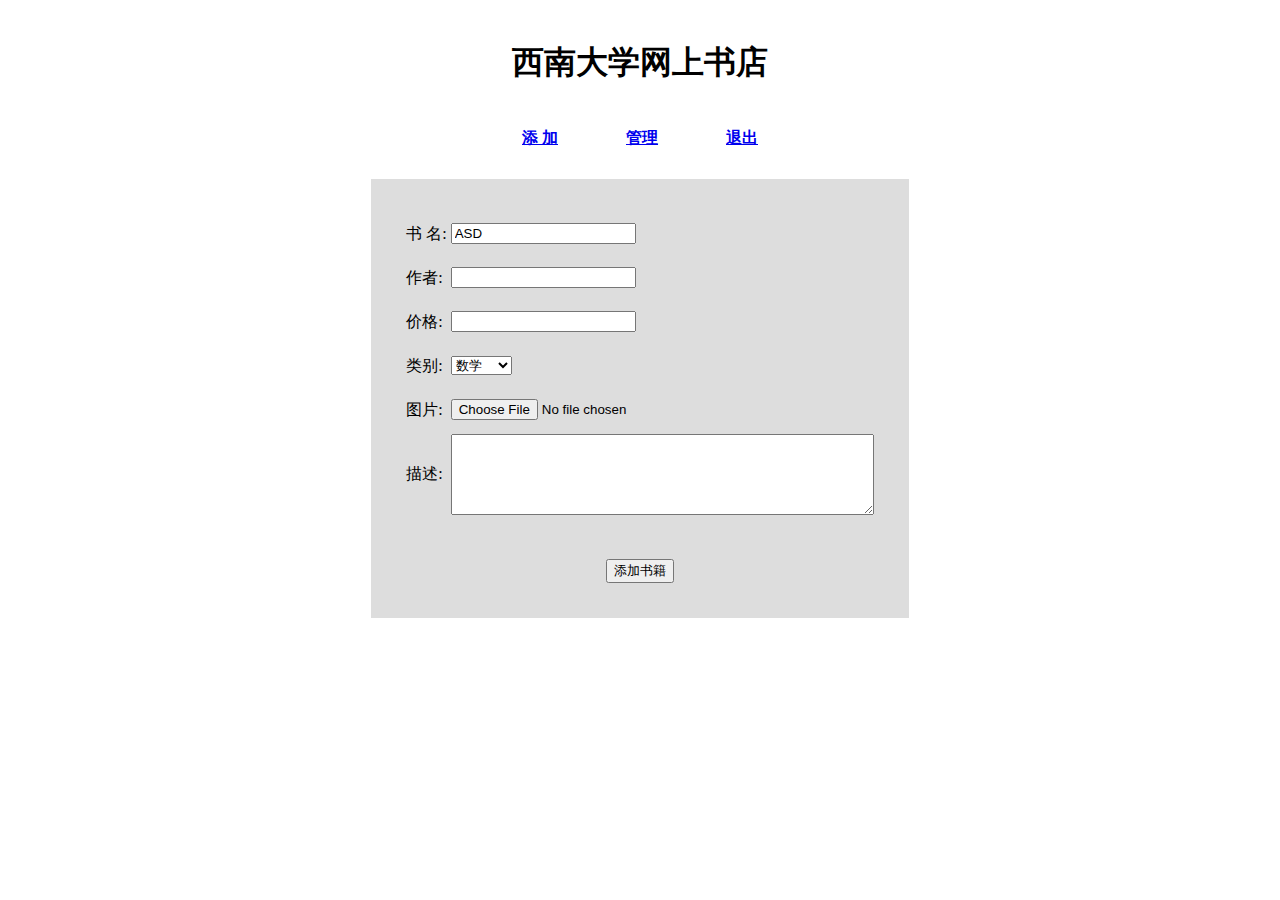
<file: src/main/webapp/login.html>
<html>
<head>
    <meta http-equiv='Content-Type' content='text/html; charset=UTF-8' />
    <style>
		.menu {font-weight:bold; font-size:1em; padding:2em}
		tr {line-height:2.5em}
	</style>
</head>
<body>
<div style='text-align:center;padding:0.7em'><h1>西南大学网上书店</h1></div>
<div style='text-align:center;padding:0.7em'>
    <span class='menu'><a href='./add.html'>添 加</a></span>
    <span class='menu'><a href='./listBook'>管理</a></span>
    <span class='menu'><a href='./logout'>退出</a></span>
</div>
<center>
    <br>
    <form action="./addBook" method="POST" ><!--enctype="multipart/form-data">-->
        <table style='background-color:#dddddd;padding:2em'>
            <tr><td>书 名:</td><td><input type='text' name=name value='ASD'></td></tr>
            <tr><td>作者:</td><td><input type='text' name=author  value=''></td></tr>
            <tr><td>价格: </td><td><input type='text' name=price  value=''></td></tr>
            <tr><td>类别: </td><td>
                <select name='type'>
                    <option value='math'>数学
                    <option value='computer'>计算机
                    <option value='culture'>文学
                    <option value='fiction'>小说
                </select>
            </td></tr>
            <tr><td>图片: </td><td><input type='file' name="pic"></td></tr>
            <tr><td>描述: </td><td><textarea name="describe" cols="50" rows="5"></textarea></td></tr>
            <tr><td colspan="2" align="center"><br><input type='submit' value="添加书籍"></td></tr>
        </table>
    </form>
    </div>
</center>
<script type="text/javascript">
   $('#sender').click(function () {              //点击按钮触发
       var name=document.getElementById("name").value;
       var film=document.getElementById("film").value;
       var role={"name":name,"film":film};            //新建一个json对象
       var url="submitServlet";

       $.post(
           url,
           {"data":JSON.stringify(role)},
           function(data) {
               alert("提交成功，请在Tomcat控制台查看服务端接收到的数据");
           });
   });
</script>
</body>
</html>
</file>
